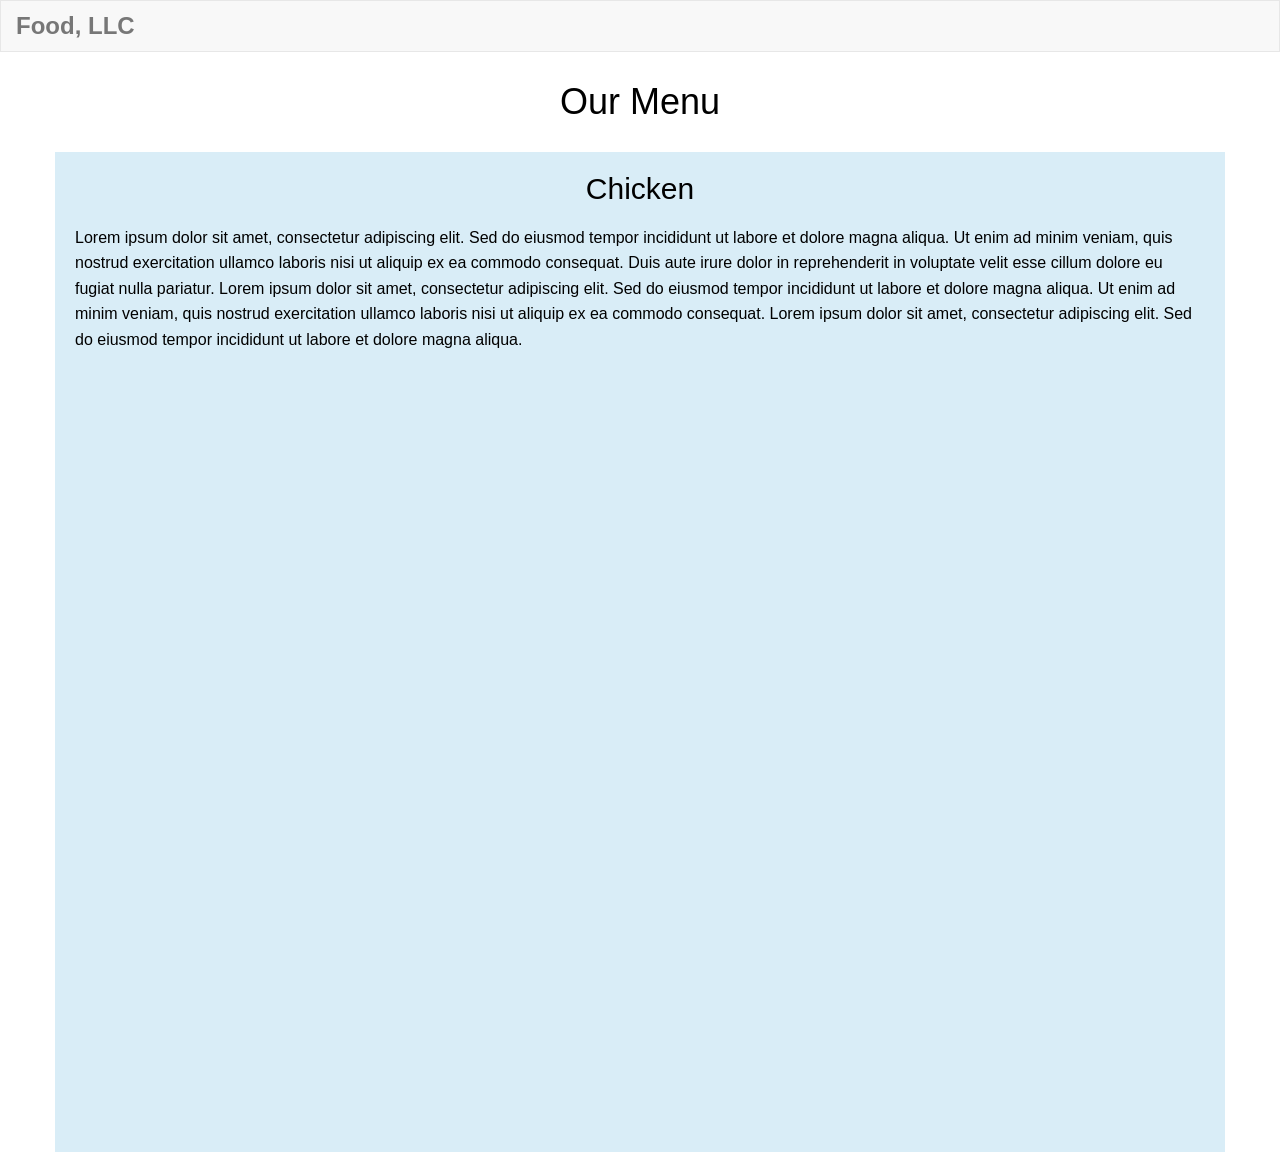
<file: index.html>
<!DOCTYPE html>
<html>
<head>
    <meta charset="UTF-8">
    <meta http-equiv="refresh" content="0; url=module3-solution/">
    <title>Module 3 Assignment</title>
</head>
<body>
    <p>Opening Module 3 Assignment...</p>
</body>
</html>
</file>
<file: module3-solution/css/styles.css>
/* Body */
body {
    font-size: 16px;
    color: #000;
    background-color: #fff;
}

/* Navbar */
.navbar {
    margin-bottom: 0;
    border-radius: 0;
}

/* Food, LLC */
.navbar-brand {
    font-size: 24px;
    font-weight: bold;
}

/* Mobile dropdown */
#mobile-menu {
    background-color: #e7e7e7;
    border-top: 1px solid #ccc;
}

/* Menu items */
#mobile-menu li a {
    color: #000;
    font-size: 18px;
    padding: 10px;
    border-bottom: 1px solid #ccc;
}

/* Our Menu heading */
h1 {
    margin-top: 30px;
    margin-bottom: 30px;
}

/* Main menu section */
.menu-section {
    background-color: #d9edf7;
    min-height: 1000px;
    padding: 20px;
    margin-bottom: 20px;
}

/* Section heading */
.menu-section h2 {
    margin-top: 0;
    margin-bottom: 20px;
}

/* Paragraph */
.menu-section p {
    line-height: 1.6;
}
</file>
